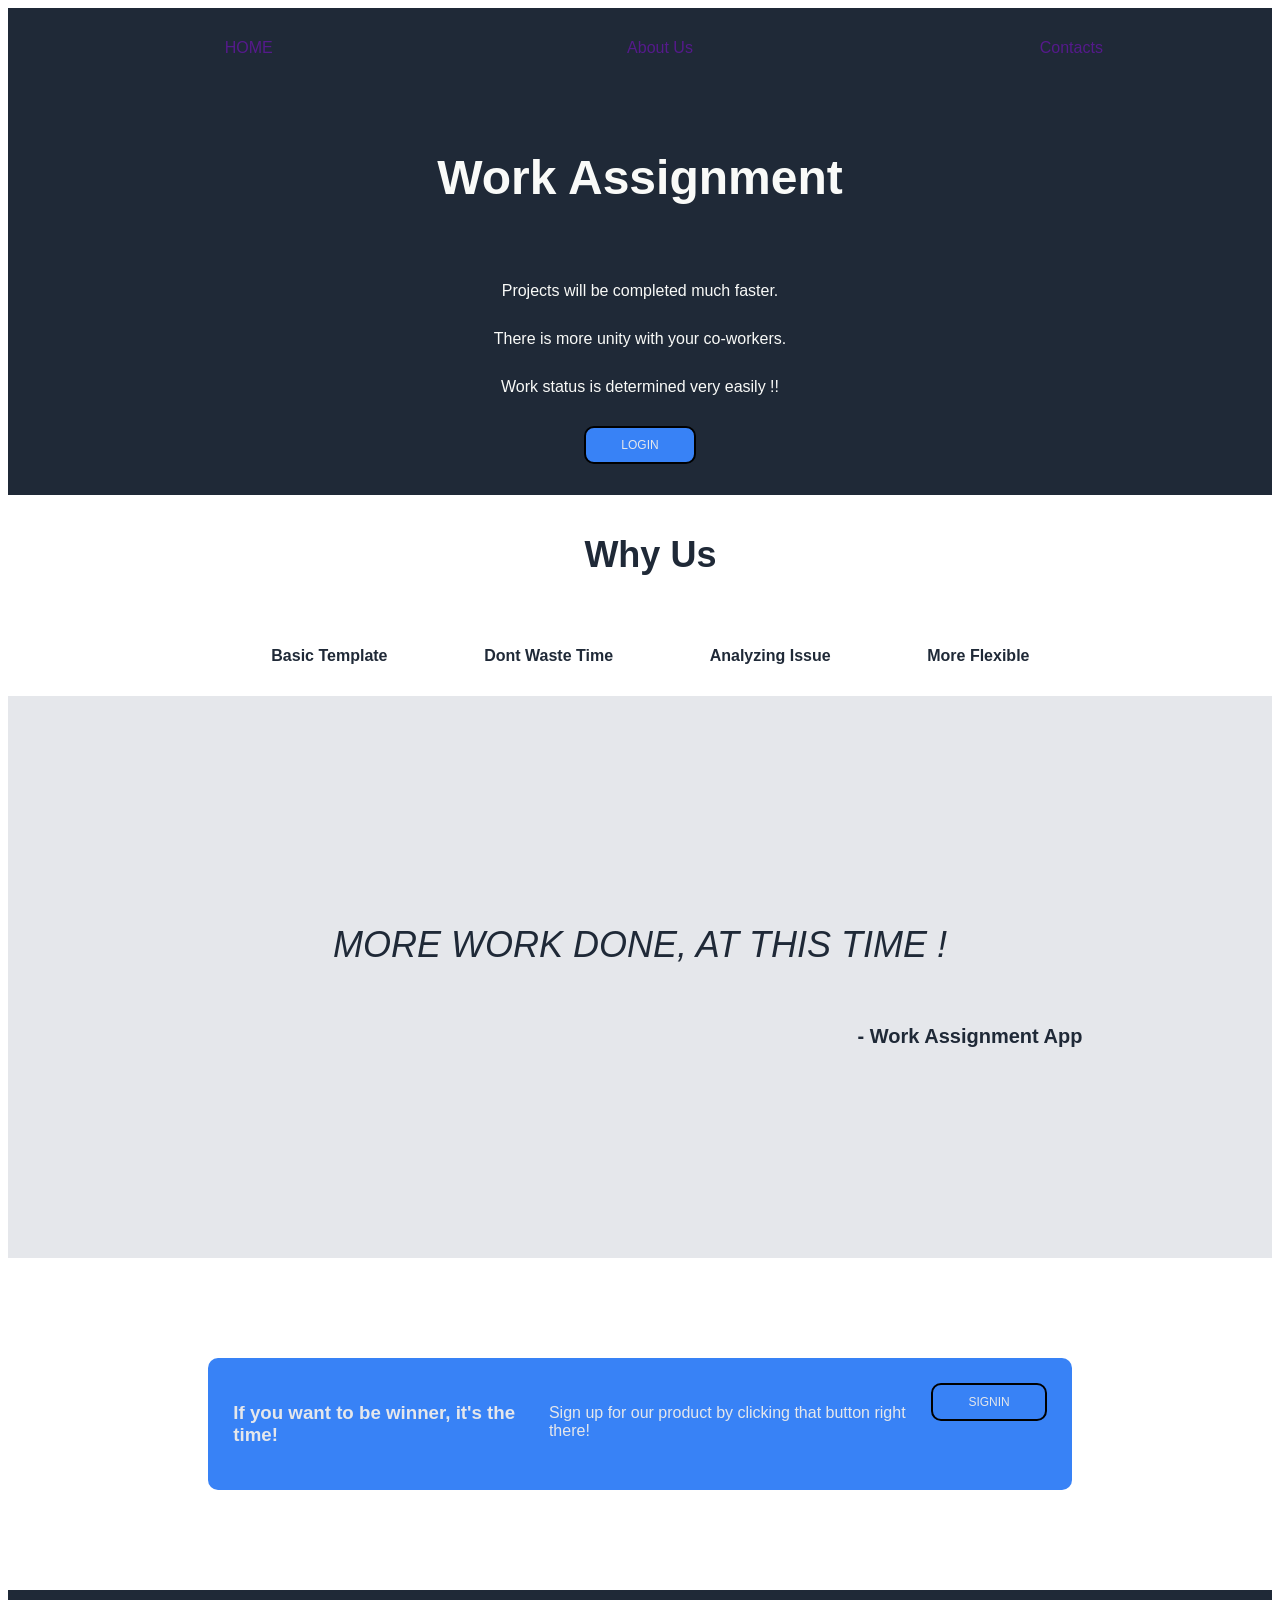
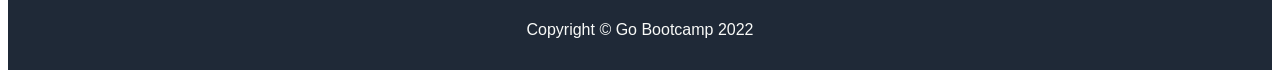
<file: index.html>
<html lang="en">

<head>
    <meta charset="UTF-8">
    <meta http-equiv="X-UA-Compatible" content="IE=edge">
    <meta name="viewport" content="width=device-width, initial-scale=1.0">
    <title>Work Assignment</title>
</head>

<body>
    <header>
        <ul class="link">
            <li><a href="">HOME</a></li>
            <li><a href="">About Us</a></li>
            <li><a href="">Contacts</a></li>
        </ul>
    </header>

    <div class="main">
        <div class="info">
            <h1 style="font-size: 48px; color: #f9faf8;">Work Assignment</h1>
            <li>Projects will be completed much faster. </li>
            <li> There is more unity with your co-workers. </li>
            <li> Work status is determined very easily !!</li>
            <form action="/loginpage">
                <input type="submit" value="LOGIN" />
            </form>
        </div>
    </div>
    <div class="randInfo">
        <h1 style="font-size: 36px;">Why Us</h1>
        <div class="info2">
            <p>Basic Template</p>
            <p>Dont Waste Time</p>
            <p>Analyzing Issue</p>
            <p>More Flexible</p>
        </div>
    </div>
    <div class="quatation">
        <h1>MORE WORK DONE, AT THIS TIME !</h1>
        <h3>- Work Assignment App</h3>
    </div>
    <div class="box">
        <h3>If you want to be winner, it's the time!</h3>
        <h4 style="font-size: 16px; font-weight: 100;">Sign up for our product by clicking that button right there!</h4>
        <form action="/signinpage">
            <input type="submit" value="SIGNIN" />
        </form>
    </div>
    <div class="footer">
        <p>Copyright © Go Bootcamp 2022
        </p>
    </div>

    <style>
        body {
            font-family: sans-serif;
        }
        
        ul {
            display: flex;
            justify-content: space-evenly;
            gap: 40px;
            align-items: center;
            list-style-type: none;
            text-decoration: none;
        }
        
        .footer {
            display: flex;
            justify-content: space-around;
            gap: 40px;
            align-items: center;
            list-style-type: none;
            text-decoration: none;
        }
        
        a {
            text-decoration: none;
        }
        
        .main {
            display: flex;
            justify-content: space-evenly;
            align-items: center;
            padding: 15px;
        }
        
        header,
        .main,
        .footer {
            background-color: #1f2937;
            color: #f9faf8;
            padding: 15px;
        }
        
        .info,
        li {
            display: flex;
            flex-direction: column;
            gap: 30px;
            width: 500px;
            align-items: center;
        }
        
        .randInfo img {
            max-width: 10%;
        }
        
        .randInfo {
            display: flex;
            flex-direction: column;
            align-content: space-around;
            width: 70%;
            margin-left: 200px;
        }
        
        .info2,
        .images,
        h1 {
            display: flex;
            justify-content: space-around;
            padding: 15px;
            color: #1f2937;
            font-weight: bolder;
        }
        
        input {
            border-style: double;
            border-radius: 10px;
            background-color: #3882f6;
            color: #e5e7eb;
            padding: 10px 35px;
            text-align: center;
            font-size: 12px;
        }
        
        .quatation {
            background-color: #e5e7eb;
            display: flex;
            flex-direction: column;
            padding: 15%;
        }
        
        .quatation h1 {
            font-size: 36px;
            font-style: italic;
            color: #1f2937;
            font-weight: 100;
        }
        
        .quatation h3 {
            font-weight: bolder;
            font-size: 20px;
            color: #1f2937;
            margin-inline-start: auto;
        }
        
        .box {
            display: flex;
            justify-content: space-around;
            border-radius: 10px;
            background-color: #3882f6;
            color: #e5e7eb;
            margin-right: 200px;
            margin-left: 200px;
            margin-top: 100px;
            margin-bottom: 100px;
            padding: 2%;
            font-weight: bolder;
        }
    </style>
</body>

</html>
</file>
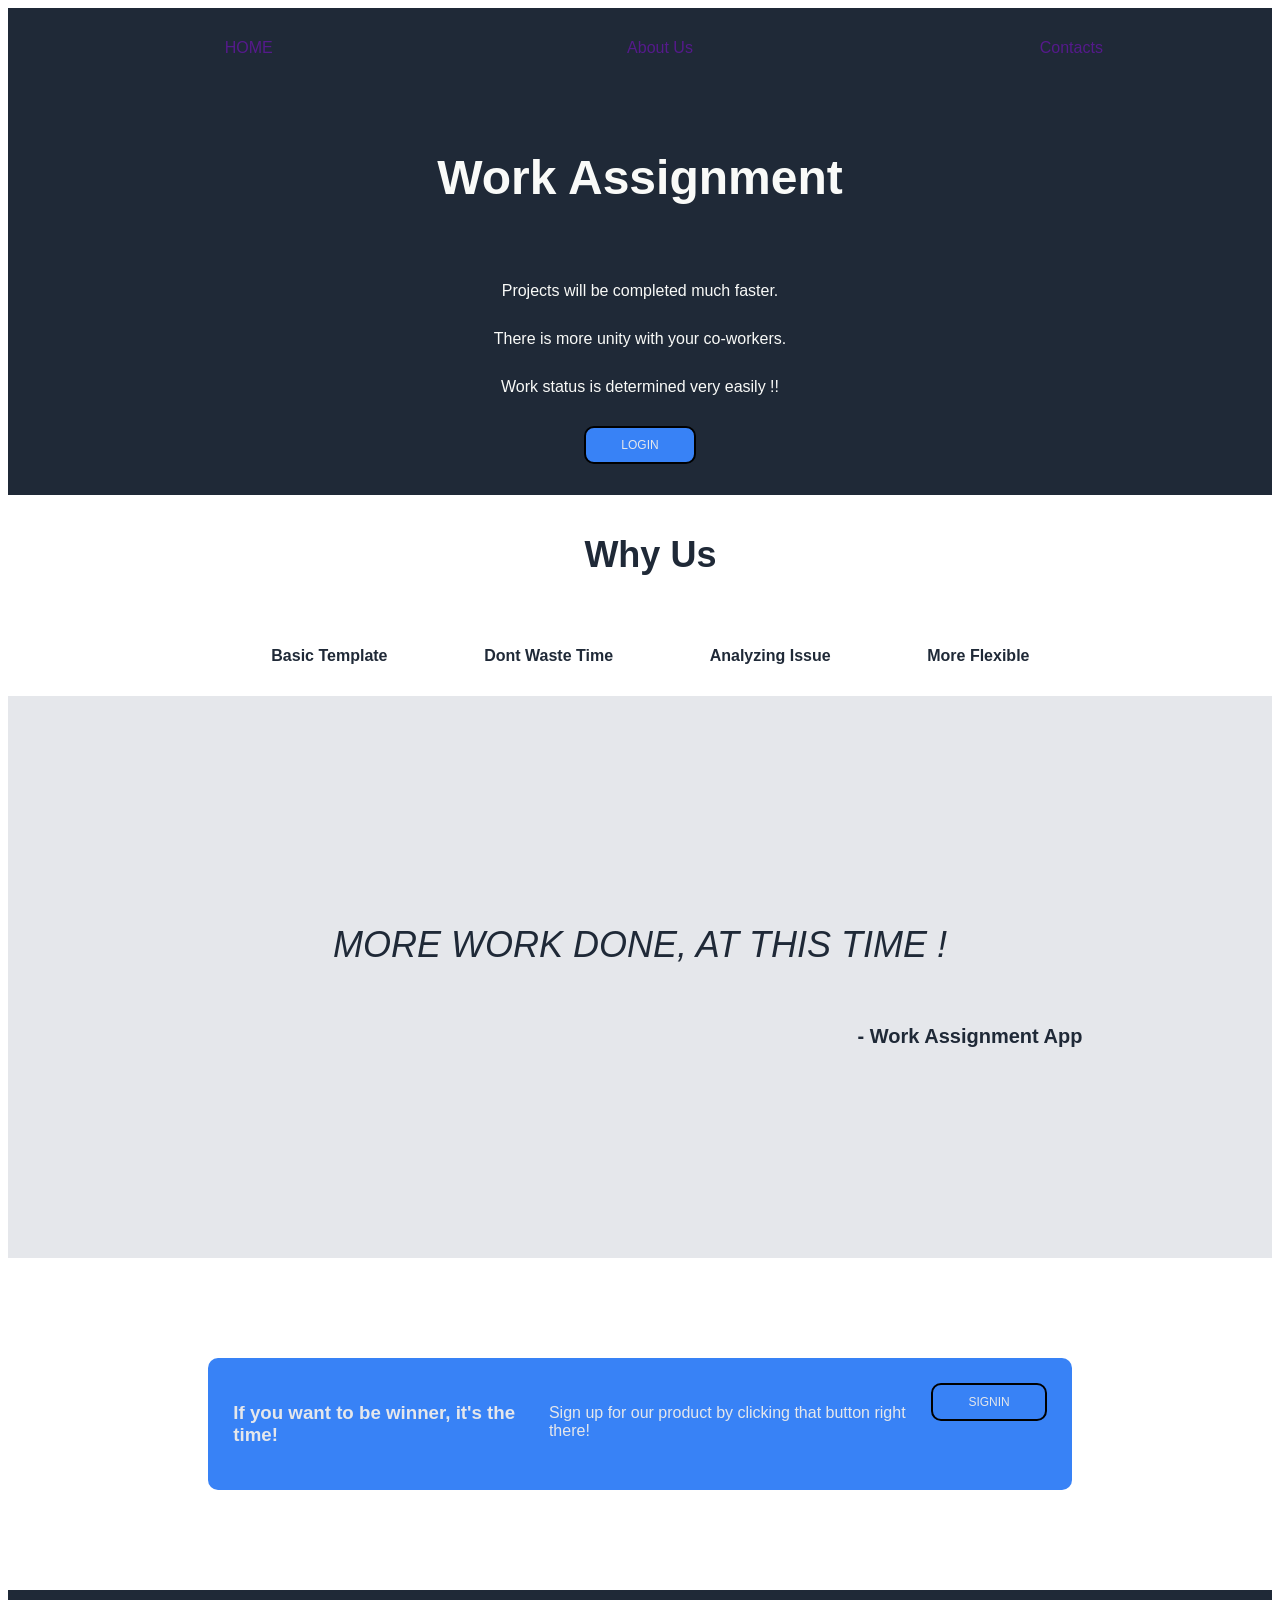
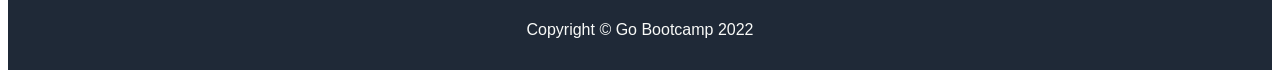
<file: docs/index.html>
<html lang="en">

<head>
    <meta charset="UTF-8">
    <meta http-equiv="X-UA-Compatible" content="IE=edge">
    <meta name="viewport" content="width=device-width, initial-scale=1.0">
    <title>Work Assignment</title>
</head>

<body>
    <header>
        <ul class="link">
            <li><a href="">HOME</a></li>
            <li><a href="">About Us</a></li>
            <li><a href="">Contacts</a></li>
        </ul>
    </header>

    <div class="main">
        <div class="info">
            <h1 style="font-size: 48px; color: #f9faf8;">Work Assignment</h1>
            <li>Projects will be completed much faster. </li>
            <li> There is more unity with your co-workers. </li>
            <li> Work status is determined very easily !!</li>
            <form action="/denizcamalan.github.io/loginpage">
                <input type="submit" value="LOGIN" />
            </form>
        </div>
    </div>
    <div class="randInfo">
        <h1 style="font-size: 36px;">Why Us</h1>
        <div class="info2">
            <p>Basic Template</p>
            <p>Dont Waste Time</p>
            <p>Analyzing Issue</p>
            <p>More Flexible</p>
        </div>
    </div>
    <div class="quatation">
        <h1>MORE WORK DONE, AT THIS TIME !</h1>
        <h3>- Work Assignment App</h3>
    </div>
    <div class="box">
        <h3>If you want to be winner, it's the time!</h3>
        <h4 style="font-size: 16px; font-weight: 100;">Sign up for our product by clicking that button right there!</h4>
        <form action="/denizcamalan.github.io/signinpage">
            <input type="submit" value="SIGNIN" />
        </form>
    </div>
    <div class="footer">
        <p>Copyright © Go Bootcamp 2022
        </p>
    </div>

    <style>
        body {
            font-family: sans-serif;
        }
        
        ul {
            display: flex;
            justify-content: space-evenly;
            gap: 40px;
            align-items: center;
            list-style-type: none;
            text-decoration: none;
        }
        
        .footer {
            display: flex;
            justify-content: space-around;
            gap: 40px;
            align-items: center;
            list-style-type: none;
            text-decoration: none;
        }
        
        a {
            text-decoration: none;
        }
        
        .main {
            display: flex;
            justify-content: space-evenly;
            align-items: center;
            padding: 15px;
        }
        
        header,
        .main,
        .footer {
            background-color: #1f2937;
            color: #f9faf8;
            padding: 15px;
        }
        
        .info,
        li {
            display: flex;
            flex-direction: column;
            gap: 30px;
            width: 500px;
            align-items: center;
        }
        
        .randInfo img {
            max-width: 10%;
        }
        
        .randInfo {
            display: flex;
            flex-direction: column;
            align-content: space-around;
            width: 70%;
            margin-left: 200px;
        }
        
        .info2,
        .images,
        h1 {
            display: flex;
            justify-content: space-around;
            padding: 15px;
            color: #1f2937;
            font-weight: bolder;
        }
        
        input {
            border-style: double;
            border-radius: 10px;
            background-color: #3882f6;
            color: #e5e7eb;
            padding: 10px 35px;
            text-align: center;
            font-size: 12px;
        }
        
        .quatation {
            background-color: #e5e7eb;
            display: flex;
            flex-direction: column;
            padding: 15%;
        }
        
        .quatation h1 {
            font-size: 36px;
            font-style: italic;
            color: #1f2937;
            font-weight: 100;
        }
        
        .quatation h3 {
            font-weight: bolder;
            font-size: 20px;
            color: #1f2937;
            margin-inline-start: auto;
        }
        
        .box {
            display: flex;
            justify-content: space-around;
            border-radius: 10px;
            background-color: #3882f6;
            color: #e5e7eb;
            margin-right: 200px;
            margin-left: 200px;
            margin-top: 100px;
            margin-bottom: 100px;
            padding: 2%;
            font-weight: bolder;
        }
    </style>
</body>

</html>
</file>
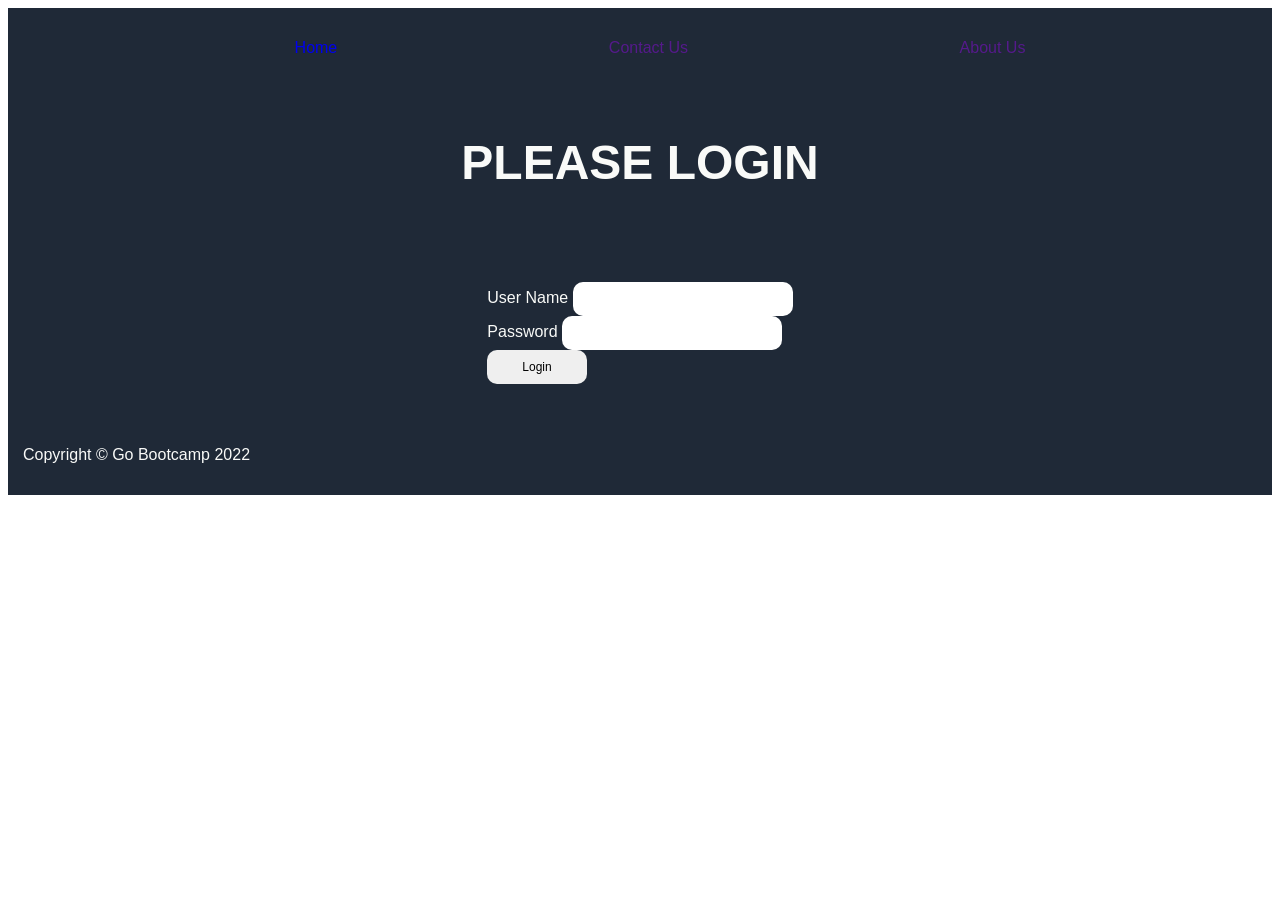
<file: login.html>
<html lang="en">

<head>
    <meta charset="UTF-8">
    <meta http-equiv="X-UA-Compatible" content="IE=edge">
    <meta name="viewport" content="width=auto, initial-scale=1.0">
    <title>login</title>

</head>

<body>
    <header>
        <ul class="link">
            <li><a href="/">Home</a></li>
            <li><a href="">Contact Us</a></li>
            <li><a href="">About Us</a></li>
        </ul>
    </header>
    <div class="main">
        <div class="info">
            <h1 style="font-size: 48px; color: #f9faf8;">PLEASE LOGIN</h1>
            <form method="post" action="/login">
                <label for="name">User Name</label>
                <input type="text" id="name" name="name">
                <br>
                <label for="password">Password</label>
                <input type="password" id="password" name="password">
                <br>
                <button type="submit">Login</button>
            </form>
        </div>
    </div>
    <div class="footer">
        <p>Copyright © Go Bootcamp 2022
        </p>
    </div>

    <style>
        body {
            font-family: sans-serif;
        }
        
        ul {
            display: flex;
            justify-content: space-evenly;
            gap: 40px;
            align-items: center;
            list-style-type: none;
            text-decoration: none;
        }
        
        .footer {
            display: flex;
            justify-content: last baseline;
            gap: 40px;
            align-items: center;
            list-style-type: none;
            text-decoration: none;
        }
        
        a {
            text-decoration: none;
        }
        
        .main {
            display: flex;
            justify-content: space-evenly;
            align-items: center;
            padding: 15px;
        }
        
        header,
        .main,
        .footer {
            background-color: #1f2937;
            color: #f9faf8;
            padding: 15px;
        }
        
        .info {
            display: flex;
            flex-direction: column;
            width: 500px;
            gap: 60px;
            align-items: center;
        }
        
        input,
        button {
            border: none;
            border-radius: 10px;
            padding: 10px 35px;
            text-align: center;
            font-size: 12px;
        }
    </style>
</body>

</html>
</file>
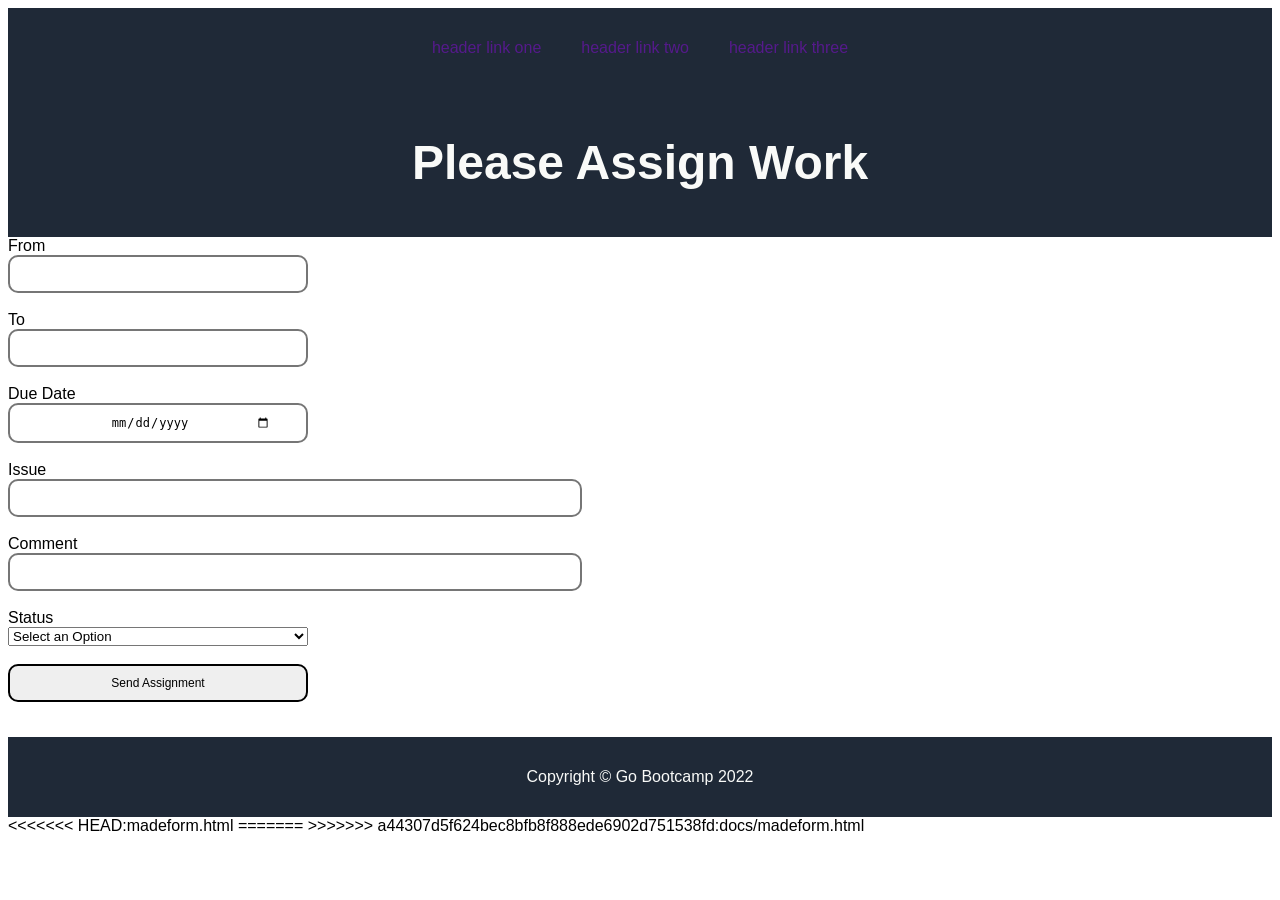
<file: madeform.html>
<!DOCTYPE html>
<html lang="en">

<head>
    <meta charset="UTF-8">
    <meta http-equiv="X-UA-Compatible" content="IE=edge">
    <meta name="viewport" content="width=device-width, initial-scale=1.0">
    <title>Assignment</title>
</head>

<body>
    <header>
        <ul class="link">
            <li><a href="">header link one</a></li>
            <li><a href="">header link two</a></li>
            <li><a href="">header link three</a></li>
            <li>
        </ul>
    </header>
    <div class="main">
        <div class="info">
            <h1 style="font-size: 48px; color: #f9faf8;">Please Assign Work</h1>
        </div>
    </div>
    <div class="info2">
        <form id="form_action" method="post" action="addnew">

            <label for="from">From</label>
            <input type="text" id="from" name="from">
            <br>
            <label for="to">To</label>
            <input type="text" id="to" name="to">
            <br>
            <label for="date">Due Date</label>
            <input type="date" id="date" name="date">
            <br>
            <label for="issue">Issue</label>
            <input class="long1" type="text" id="issue" name="issue">
            <br>
            <label for="comment">Comment</label>
            <input class="long2" type="text" id="comment" name="comment">
            <br>
            <label for="status">Status</label>
            <select name="status" id="status">
                <option value="none" selected disabled hidden>Select an Option</option>
                <option value="working">Working..</option>
                <option value="completed">Completed</option>
                <option value="assigned">Assigned</option>
              </select>
            <br>
            <button type="submit">Send Assignment</button>
        </form>
    </div>
    <div class="footer">
        <p>Copyright © Go Bootcamp 2022
        </p>
    </div>
<<<<<<< HEAD:madeform.html
=======

>>>>>>> a44307d5f624bec8bfb8f888ede6902d751538fd:docs/madeform.html
    <style>
        body {
            font-family: sans-serif;
        }
        
        .link {
            display: flex;
            justify-content: space-around;
            gap: 40px;
            align-items: center;
            list-style-type: none;
            text-decoration: none;
        }
        
        header,
        .footer {
            display: flex;
            justify-content: space-around;
            gap: 40px;
            align-items: center;
            list-style-type: none;
            text-decoration: none;
        }
        
        .account {
            display: flex;
            justify-content: space-between;
            gap: 70px;
            height: 500px;
            background-color: tan;
            align-items: center;
            list-style-type: none;
            text-decoration: none;
        }
        
        a {
            text-decoration: none;
        }
        
        .main {
            display: flex;
            justify-content: space-evenly;
            align-items: center;
            padding: 15px;
        }
        
        header,
        .main,
        .footer {
            background-color: #1f2937;
            color: #f9faf8;
            padding: 15px;
        }
        
        input,
        button {
            border-style: double;
            border-radius: 10px;
            padding: 10px 35px;
            text-align: center;
            font-size: 12px;
        }
        
        form {
            display: flex;
            flex-direction: column;
            width: 300px;
            height: 500px;
            justify-items: center;
        }
        
        .long1,
        .long2 {
            width: 500px;
        }
    </style>
</body>

</html>
</file>
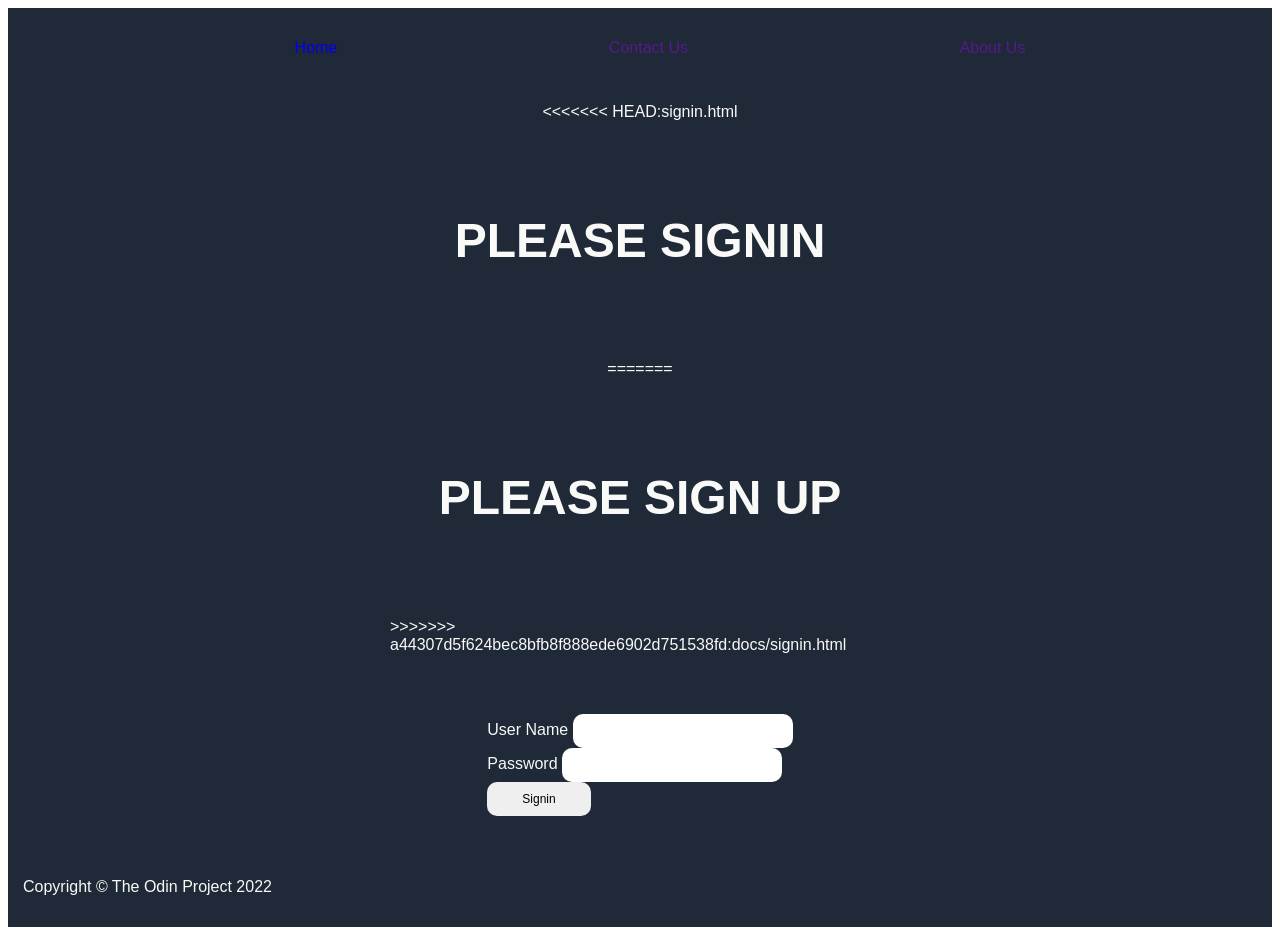
<file: signin.html>
<html lang="en">

<head>
    <meta charset="UTF-8">
    <meta http-equiv="X-UA-Compatible" content="IE=edge">
    <meta name="viewport" content="width=auto, initial-scale=1.0">
    <title>signin</title>

</head>

<body>
    <header>
        <ul class="link">
            <li><a href="/">Home</a></li>
            <li><a href="">Contact Us</a></li>
            <li><a href="">About Us</a></li>
        </ul>
    </header>
    <div class="main">
        <div class="info">
<<<<<<< HEAD:signin.html
            <h1 style="font-size: 48px; color: #f9faf8;">PLEASE SIGNIN</h1>
=======
            <h1 style="font-size: 48px; color: #f9faf8;">PLEASE SIGN UP</h1>
>>>>>>> a44307d5f624bec8bfb8f888ede6902d751538fd:docs/signin.html
            <div class="gapping">
                <form method="post" action="/signin">
                    <label for="newName">User Name</label>
                    <input type="text" id="newName" name="newName">
                    <br>
                    <label for="newPassword">Password</label>
                    <input type="password" id="newPassword" name="newPassword">
                    <br>
                    <button type="submit">Signin</button>
                </form>
            </div>

        </div>
    </div>
    <div class="footer">
        <p>Copyright © The Odin Project 2022</p>
    </div>
    <style>
        body {
            font-family: sans-serif;
        }
        
        ul {
            display: flex;
            justify-content: space-evenly;
            gap: 40px;
            align-items: center;
            list-style-type: none;
            text-decoration: none;
        }
        
        .footer {
            display: flex;
            justify-content: last baseline;
            gap: 40px;
            align-items: center;
            list-style-type: none;
            text-decoration: none;
        }
        
        a {
            text-decoration: none;
        }
        
        .main {
            display: flex;
            justify-content: space-evenly;
            align-items: center;
            padding: 15px;
        }
        
        header,
        .main,
        .footer {
            background-color: #1f2937;
            color: #f9faf8;
            padding: 15px;
        }
        
        .info {
            display: flex;
            flex-direction: column;
            width: 500px;
            gap: 60px;
            align-items: center;
        }
        
        input,
        button {
            border: none;
            border-radius: 10px;
            padding: 10px 35px;
            text-align: center;
            font-size: 12px;
        }
    </style>
</body>

</html>
</file>
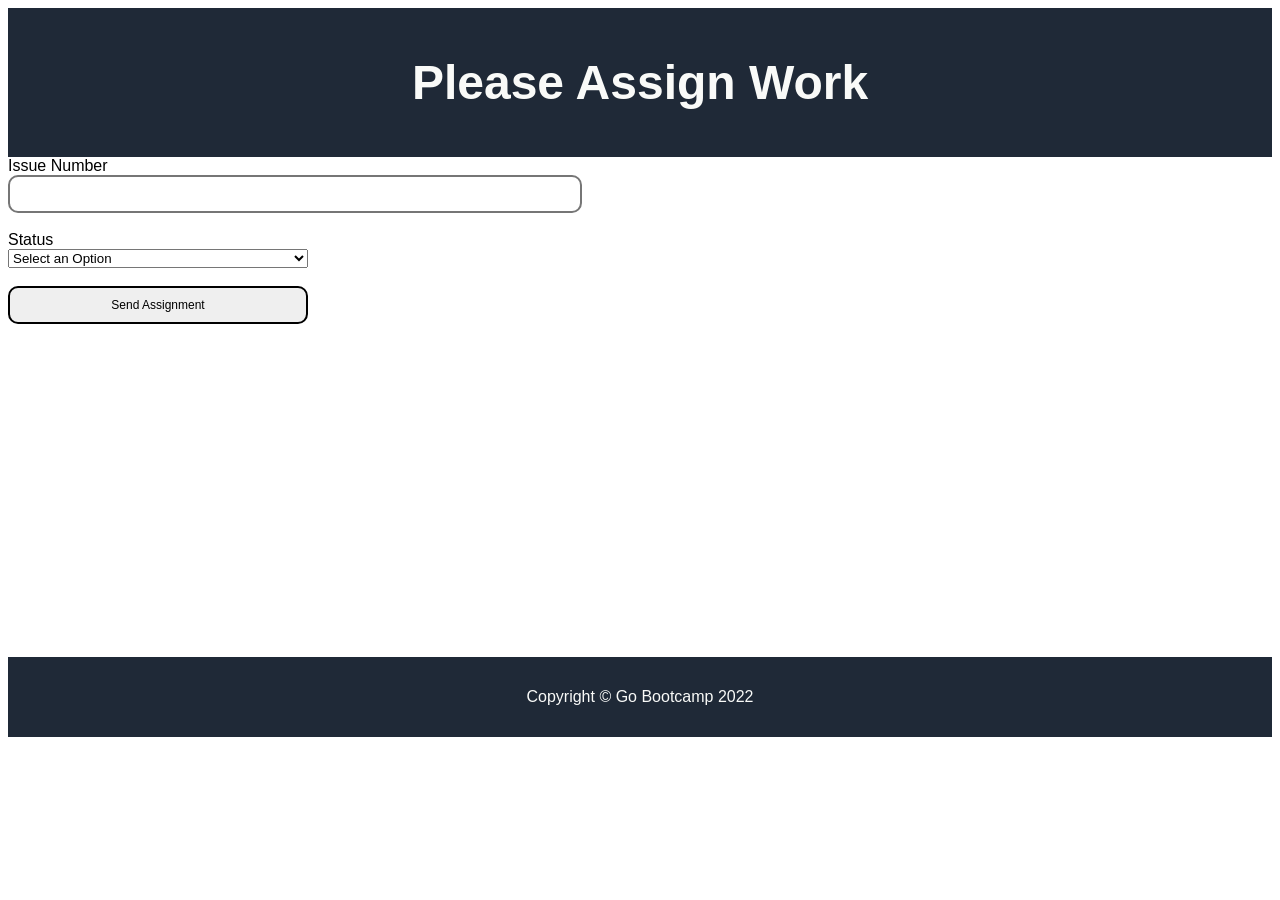
<file: updass.html>
<!DOCTYPE html>
<html lang="en">

<head>
    <meta charset="UTF-8">
    <meta http-equiv="X-UA-Compatible" content="IE=edge">
    <meta name="viewport" content="width=device-width, initial-scale=1.0">
    <title>Assignment Update</title>
</head>

<body>
    <div class="main">
        <div class="info">
            <h1 style="font-size: 48px; color: #f9faf8;">Please Assign Work</h1>
        </div>
    </div>
    <div class="info2">
        <form method="post" action="assupdate">
            <label for="issueNumber">Issue Number</label>
            <input class="long2" type="number" id="issueNumber" name="issueNumber">
            <br>
            <label for="status">Status</label>
            <select name="status" id="status">
                <option value="none" selected disabled hidden>Select an Option</option>
                <option value="working">Working..</option>
                <option value="completed">Completed</option>
                <option value="assigned">Assigned</option>
              </select>
            <br>
            <button type="submit">Send Assignment</button>
        </form>
    </div>
    <div class="footer">
        <p>Copyright © Go Bootcamp 2022
        </p>
    </div>

    <style>
        body {
            font-family: sans-serif;
        }
        
        .link {
            display: flex;
            justify-content: space-around;
            gap: 40px;
            align-items: center;
            list-style-type: none;
            text-decoration: none;
        }
        
        header,
        .footer {
            display: flex;
            justify-content: space-around;
            gap: 40px;
            align-items: center;
            list-style-type: none;
            text-decoration: none;
        }
        
        .account {
            display: flex;
            justify-content: space-between;
            gap: 70px;
            height: 500px;
            background-color: tan;
            align-items: center;
            list-style-type: none;
            text-decoration: none;
        }
        
        a {
            text-decoration: none;
        }
        
        .main {
            display: flex;
            justify-content: space-evenly;
            align-items: center;
            padding: 15px;
        }
        
        header,
        .main,
        .footer {
            background-color: #1f2937;
            color: #f9faf8;
            padding: 15px;
        }
        
        input,
        button {
            border-style: double;
            border-radius: 10px;
            padding: 10px 35px;
            text-align: center;
            font-size: 12px;
        }
        
        form {
            display: flex;
            flex-direction: column;
            width: 300px;
            height: 500px;
            justify-items: center;
        }
        
        .long1,
        .long2 {
            width: 500px;
        }
    </style>
</body>

</html>
</file>
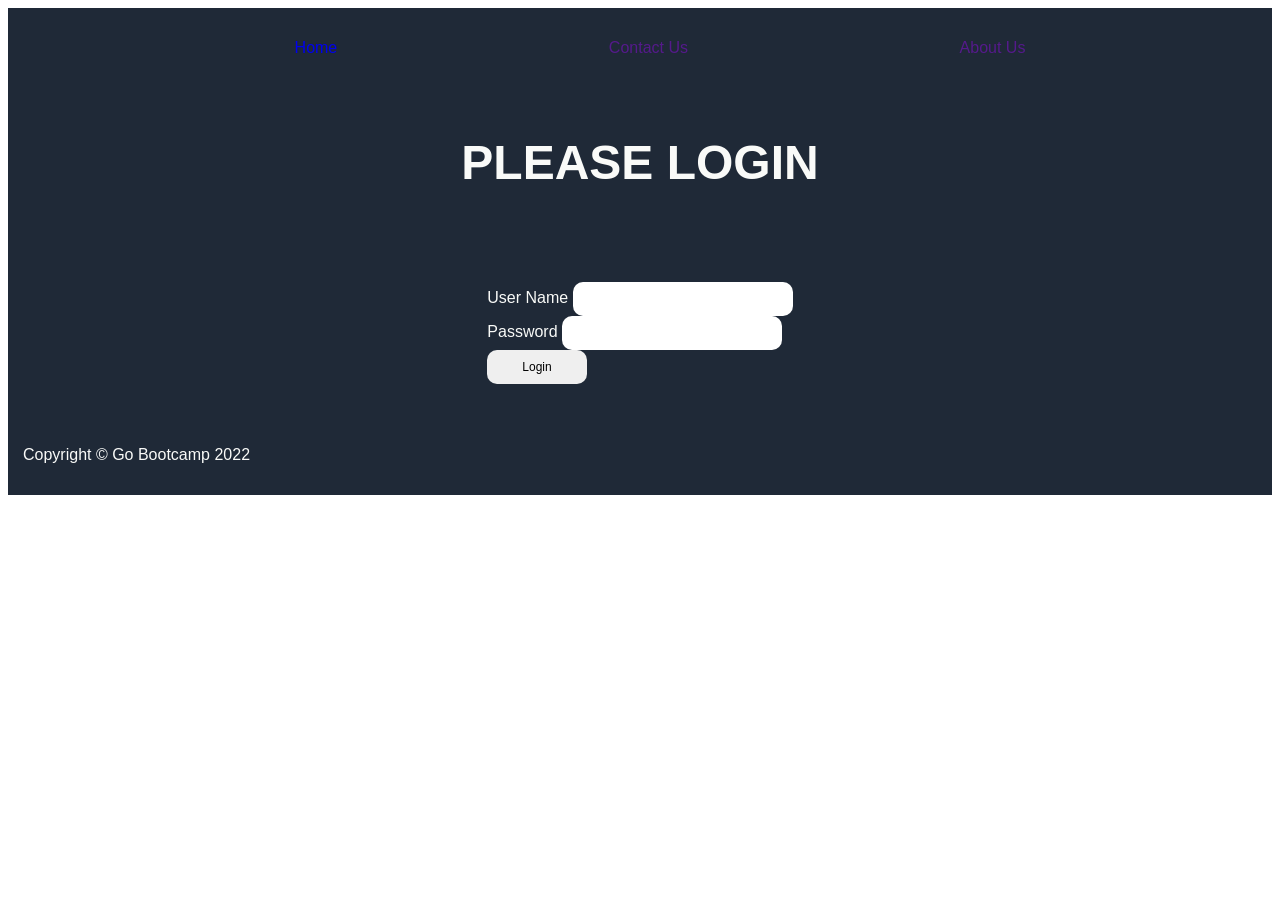
<file: docs/login.html>
<html lang="en">

<head>
    <meta charset="UTF-8">
    <meta http-equiv="X-UA-Compatible" content="IE=edge">
    <meta name="viewport" content="width=auto, initial-scale=1.0">
    <title>login</title>

</head>

<body>
    <header>
        <ul class="link">
            <li><a href="/">Home</a></li>
            <li><a href="">Contact Us</a></li>
            <li><a href="">About Us</a></li>
        </ul>
    </header>
    <div class="main">
        <div class="info">
            <h1 style="font-size: 48px; color: #f9faf8;">PLEASE LOGIN</h1>
            <form method="post" action="/denizcamalan.github.io/login">
                <label for="name">User Name</label>
                <input type="text" id="name" name="name">
                <br>
                <label for="password">Password</label>
                <input type="password" id="password" name="password">
                <br>
                <button type="submit">Login</button>
            </form>
        </div>
    </div>
    <div class="footer">
        <p>Copyright © Go Bootcamp 2022
        </p>
    </div>

    <style>
        body {
            font-family: sans-serif;
        }
        
        ul {
            display: flex;
            justify-content: space-evenly;
            gap: 40px;
            align-items: center;
            list-style-type: none;
            text-decoration: none;
        }
        
        .footer {
            display: flex;
            justify-content: last baseline;
            gap: 40px;
            align-items: center;
            list-style-type: none;
            text-decoration: none;
        }
        
        a {
            text-decoration: none;
        }
        
        .main {
            display: flex;
            justify-content: space-evenly;
            align-items: center;
            padding: 15px;
        }
        
        header,
        .main,
        .footer {
            background-color: #1f2937;
            color: #f9faf8;
            padding: 15px;
        }
        
        .info {
            display: flex;
            flex-direction: column;
            width: 500px;
            gap: 60px;
            align-items: center;
        }
        
        input,
        button {
            border: none;
            border-radius: 10px;
            padding: 10px 35px;
            text-align: center;
            font-size: 12px;
        }
    </style>
</body>

</html>
</file>
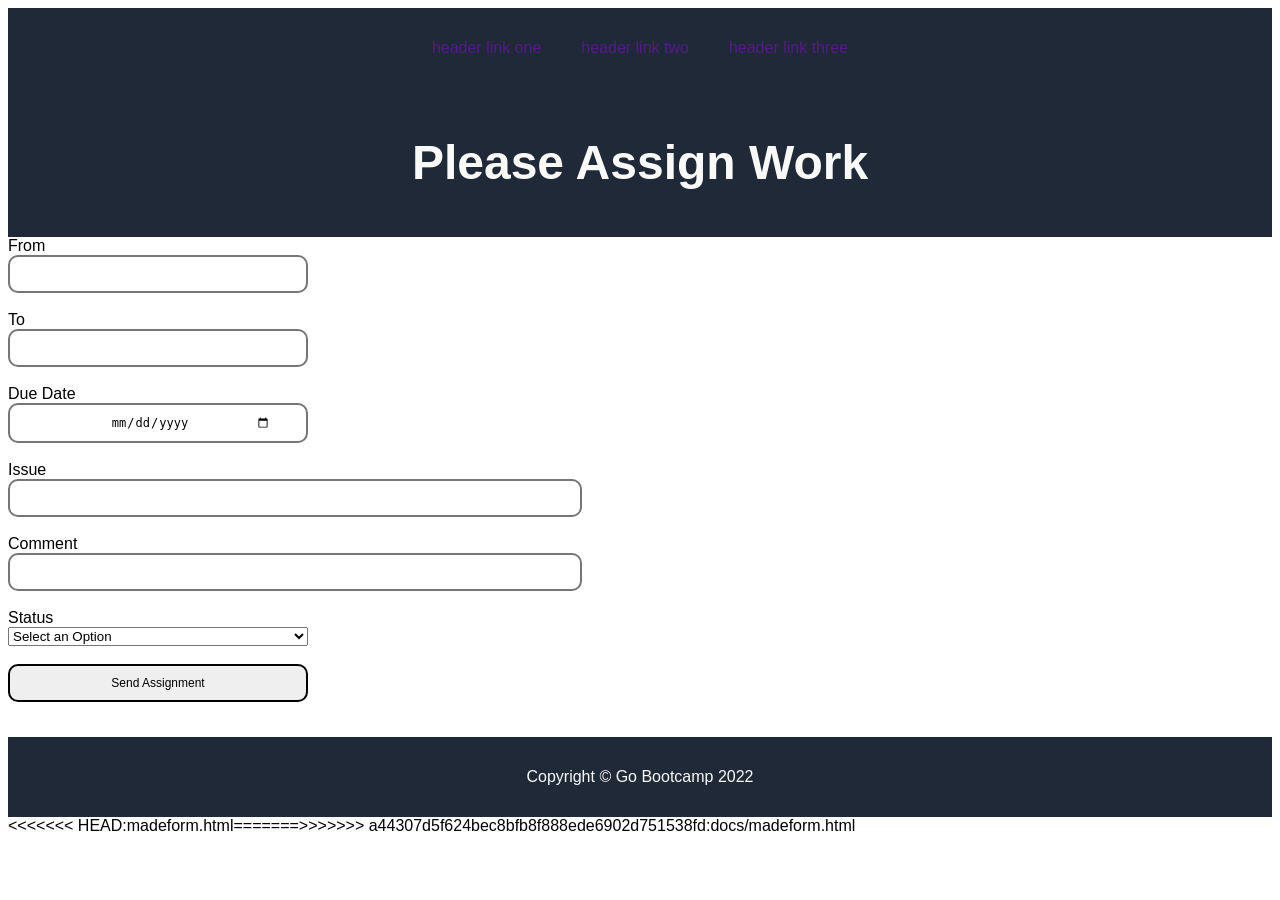
<file: docs/madeform.html>
<!DOCTYPE html>
<html lang="en">

<head>
    <meta charset="UTF-8">
    <meta http-equiv="X-UA-Compatible" content="IE=edge">
    <meta name="viewport" content="width=device-width, initial-scale=1.0">
    <title>Assignment</title>
</head>

<body>
    <header>
        <ul class="link">
            <li><a href="">header link one</a></li>
            <li><a href="">header link two</a></li>
            <li><a href="">header link three</a></li>
            <li>
        </ul>
    </header>
    <div class="main">
        <div class="info">
            <h1 style="font-size: 48px; color: #f9faf8;">Please Assign Work</h1>
        </div>
    </div>
    <div class="info2">
        <form id="form_action" method="post" action="/denizcamalan.github.io/addnew">

            <label for="from">From</label>
            <input type="text" id="from" name="from">
            <br>
            <label for="to">To</label>
            <input type="text" id="to" name="to">
            <br>
            <label for="date">Due Date</label>
            <input type="date" id="date" name="date">
            <br>
            <label for="issue">Issue</label>
            <input class="long1" type="text" id="issue" name="issue">
            <br>
            <label for="comment">Comment</label>
            <input class="long2" type="text" id="comment" name="comment">
            <br>
            <label for="status">Status</label>
            <select name="status" id="status">
                <option value="none" selected disabled hidden>Select an Option</option>
                <option value="working">Working..</option>
                <option value="completed">Completed</option>
                <option value="assigned">Assigned</option>
              </select>
            <br>
            <button type="submit">Send Assignment</button>
        </form>
    </div>
    <div class="footer">
        <p>Copyright © Go Bootcamp 2022
        </p>
    </div>
    <<<<<<< HEAD:madeform.html=======>>>>>>> a44307d5f624bec8bfb8f888ede6902d751538fd:docs/madeform.html
        <style>
            body {
                font-family: sans-serif;
            }
            
            .link {
                display: flex;
                justify-content: space-around;
                gap: 40px;
                align-items: center;
                list-style-type: none;
                text-decoration: none;
            }
            
            header,
            .footer {
                display: flex;
                justify-content: space-around;
                gap: 40px;
                align-items: center;
                list-style-type: none;
                text-decoration: none;
            }
            
            .account {
                display: flex;
                justify-content: space-between;
                gap: 70px;
                height: 500px;
                background-color: tan;
                align-items: center;
                list-style-type: none;
                text-decoration: none;
            }
            
            a {
                text-decoration: none;
            }
            
            .main {
                display: flex;
                justify-content: space-evenly;
                align-items: center;
                padding: 15px;
            }
            
            header,
            .main,
            .footer {
                background-color: #1f2937;
                color: #f9faf8;
                padding: 15px;
            }
            
            input,
            button {
                border-style: double;
                border-radius: 10px;
                padding: 10px 35px;
                text-align: center;
                font-size: 12px;
            }
            
            form {
                display: flex;
                flex-direction: column;
                width: 300px;
                height: 500px;
                justify-items: center;
            }
            
            .long1,
            .long2 {
                width: 500px;
            }
        </style>
</body>

</html>
</file>
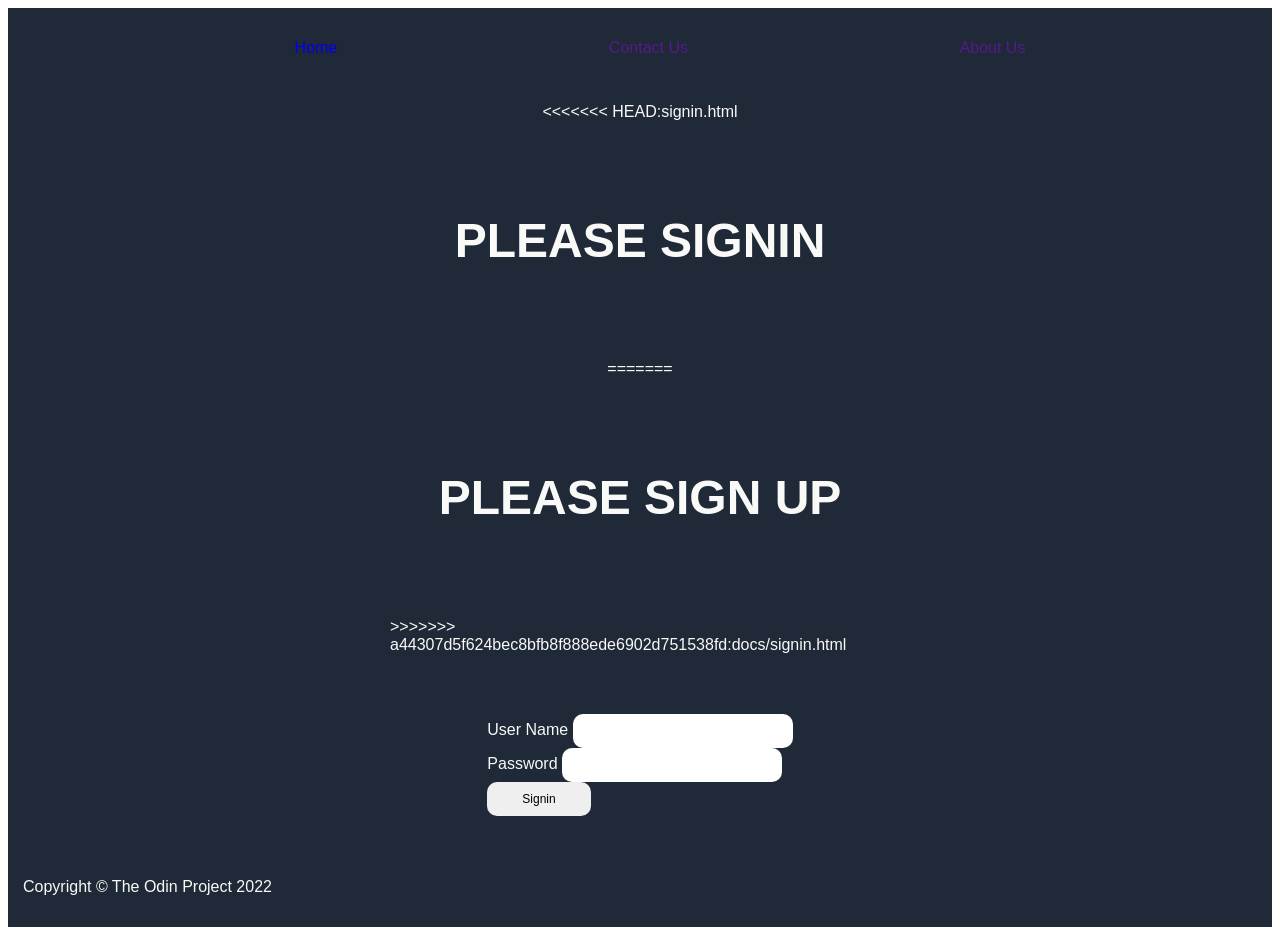
<file: docs/signin.html>
<html lang="en">

<head>
    <meta charset="UTF-8">
    <meta http-equiv="X-UA-Compatible" content="IE=edge">
    <meta name="viewport" content="width=auto, initial-scale=1.0">
    <title>signin</title>

</head>

<body>
    <header>
        <ul class="link">
            <li><a href="/">Home</a></li>
            <li><a href="">Contact Us</a></li>
            <li><a href="">About Us</a></li>
        </ul>
    </header>
    <div class="main">
        <div class="info">
            <<<<<<< HEAD:signin.html <h1 style="font-size: 48px; color: #f9faf8;">PLEASE SIGNIN</h1>
                =======
                <h1 style="font-size: 48px; color: #f9faf8;">PLEASE SIGN UP</h1>
                >>>>>>> a44307d5f624bec8bfb8f888ede6902d751538fd:docs/signin.html
                <div class="gapping">
                    <form method="post" action="/denizcamalan.github.io/signin">
                        <label for="newName">User Name</label>
                        <input type="text" id="newName" name="newName">
                        <br>
                        <label for="newPassword">Password</label>
                        <input type="password" id="newPassword" name="newPassword">
                        <br>
                        <button type="submit">Signin</button>
                    </form>
                </div>

        </div>
    </div>
    <div class="footer">
        <p>Copyright © The Odin Project 2022</p>
    </div>
    <style>
        body {
            font-family: sans-serif;
        }
        
        ul {
            display: flex;
            justify-content: space-evenly;
            gap: 40px;
            align-items: center;
            list-style-type: none;
            text-decoration: none;
        }
        
        .footer {
            display: flex;
            justify-content: last baseline;
            gap: 40px;
            align-items: center;
            list-style-type: none;
            text-decoration: none;
        }
        
        a {
            text-decoration: none;
        }
        
        .main {
            display: flex;
            justify-content: space-evenly;
            align-items: center;
            padding: 15px;
        }
        
        header,
        .main,
        .footer {
            background-color: #1f2937;
            color: #f9faf8;
            padding: 15px;
        }
        
        .info {
            display: flex;
            flex-direction: column;
            width: 500px;
            gap: 60px;
            align-items: center;
        }
        
        input,
        button {
            border: none;
            border-radius: 10px;
            padding: 10px 35px;
            text-align: center;
            font-size: 12px;
        }
    </style>
</body>

</html>
</file>
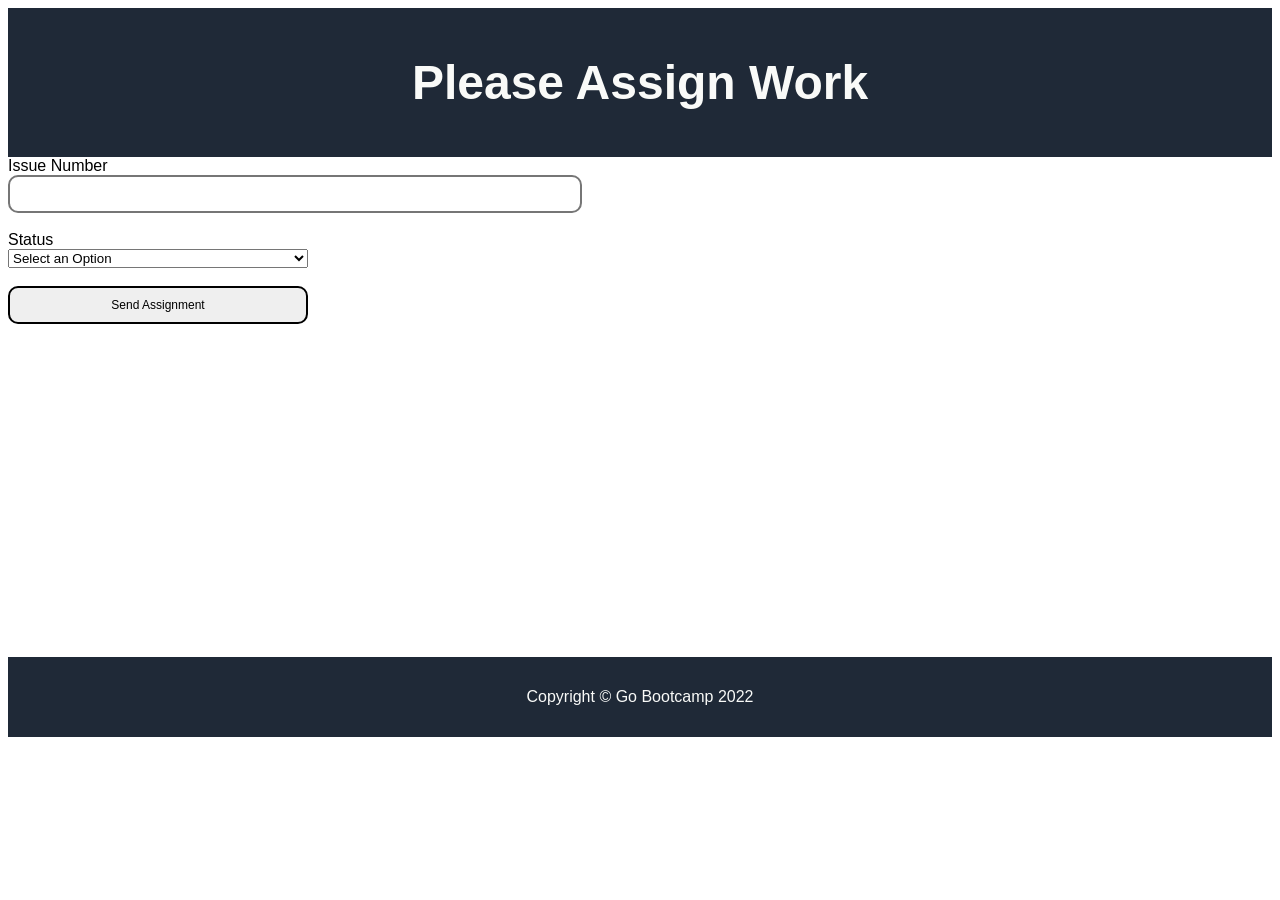
<file: docs/updass.html>
<!DOCTYPE html>
<html lang="en">

<head>
    <meta charset="UTF-8">
    <meta http-equiv="X-UA-Compatible" content="IE=edge">
    <meta name="viewport" content="width=device-width, initial-scale=1.0">
    <title>Assignment Update</title>
</head>

<body>
    <div class="main">
        <div class="info">
            <h1 style="font-size: 48px; color: #f9faf8;">Please Assign Work</h1>
        </div>
    </div>
    <div class="info2">
        <form method="post" action="/denizcamalan.github.io/assupdate">
            <label for="issueNumber">Issue Number</label>
            <input class="long2" type="number" id="issueNumber" name="issueNumber">
            <br>
            <label for="status">Status</label>
            <select name="status" id="status">
                <option value="none" selected disabled hidden>Select an Option</option>
                <option value="working">Working..</option>
                <option value="completed">Completed</option>
                <option value="assigned">Assigned</option>
              </select>
            <br>
            <button type="submit">Send Assignment</button>
        </form>
    </div>
    <div class="footer">
        <p>Copyright © Go Bootcamp 2022
        </p>
    </div>

    <style>
        body {
            font-family: sans-serif;
        }
        
        .link {
            display: flex;
            justify-content: space-around;
            gap: 40px;
            align-items: center;
            list-style-type: none;
            text-decoration: none;
        }
        
        header,
        .footer {
            display: flex;
            justify-content: space-around;
            gap: 40px;
            align-items: center;
            list-style-type: none;
            text-decoration: none;
        }
        
        .account {
            display: flex;
            justify-content: space-between;
            gap: 70px;
            height: 500px;
            background-color: tan;
            align-items: center;
            list-style-type: none;
            text-decoration: none;
        }
        
        a {
            text-decoration: none;
        }
        
        .main {
            display: flex;
            justify-content: space-evenly;
            align-items: center;
            padding: 15px;
        }
        
        header,
        .main,
        .footer {
            background-color: #1f2937;
            color: #f9faf8;
            padding: 15px;
        }
        
        input,
        button {
            border-style: double;
            border-radius: 10px;
            padding: 10px 35px;
            text-align: center;
            font-size: 12px;
        }
        
        form {
            display: flex;
            flex-direction: column;
            width: 300px;
            height: 500px;
            justify-items: center;
        }
        
        .long1,
        .long2 {
            width: 500px;
        }
    </style>
</body>

</html>
</file>
